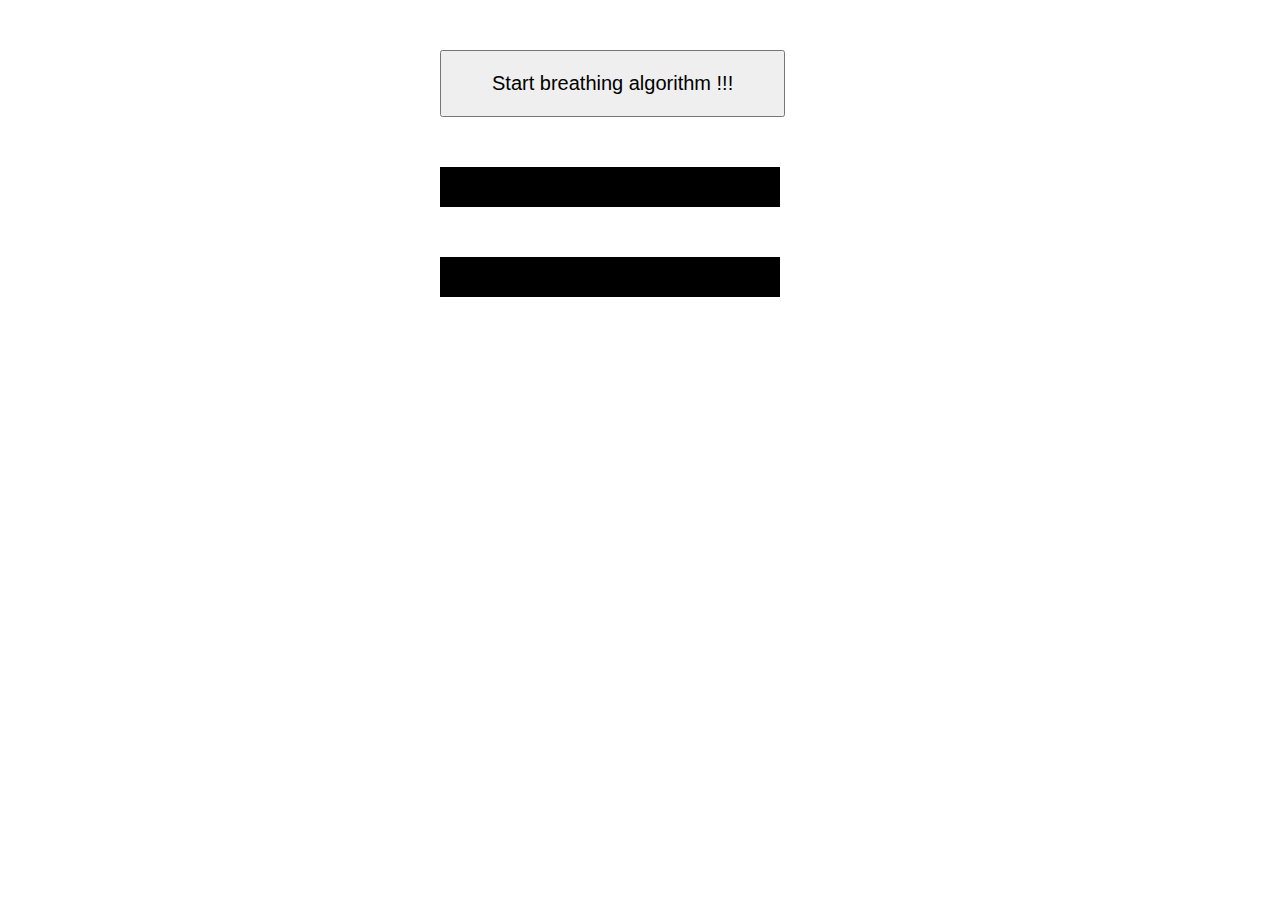
<file: Emotion/breathing.html>
<!DOCTYPE html>
<html>

<head>
    <title>OOP tutorials</title>
    <script src="js/algorithm.js"></script>
    <script>
        var breathingEvents = {
            fireOffEvent: function () {
                document.getElementById('display-parameters').innerHTML = "off event fired";
            },

            fireOnEvent: function () {
                document.getElementById('display-parameters').innerHTML = "on event fired";

            },

            offRunning: function () {
                document.getElementById('display-running').innerHTML = "off event runing";

            },

            onRunning: function () {
                document.getElementById('display-running').innerHTML = "on event runing";
            }

        }

        function clicked() {
            breathingAlgorithm.run({ 'runjQuery': true });
            //breathingAlgorithm.run();
        }
    </script>
</head>

<body>
    <div style="width:400px; margin:50px auto;">
        <input type="button" style="padding:20px 50px; font-size:20px; cursor:pointer" id="buttonId" onClick="clicked()" value="Start breathing algorithm !!!">
        <div id="display-parameters" style="margin-top:50px; font-size:25px; color:#ffffff;background:#000;padding:20px; width:300px;text-align:center;"></div>
        <div id="display-running" style="margin-top:50px; font-size:25px; color:#ffffff;background:#000;padding:20px; width:300px;text-align:center;"></div>
    </div>

</body>

</html>
</file>
